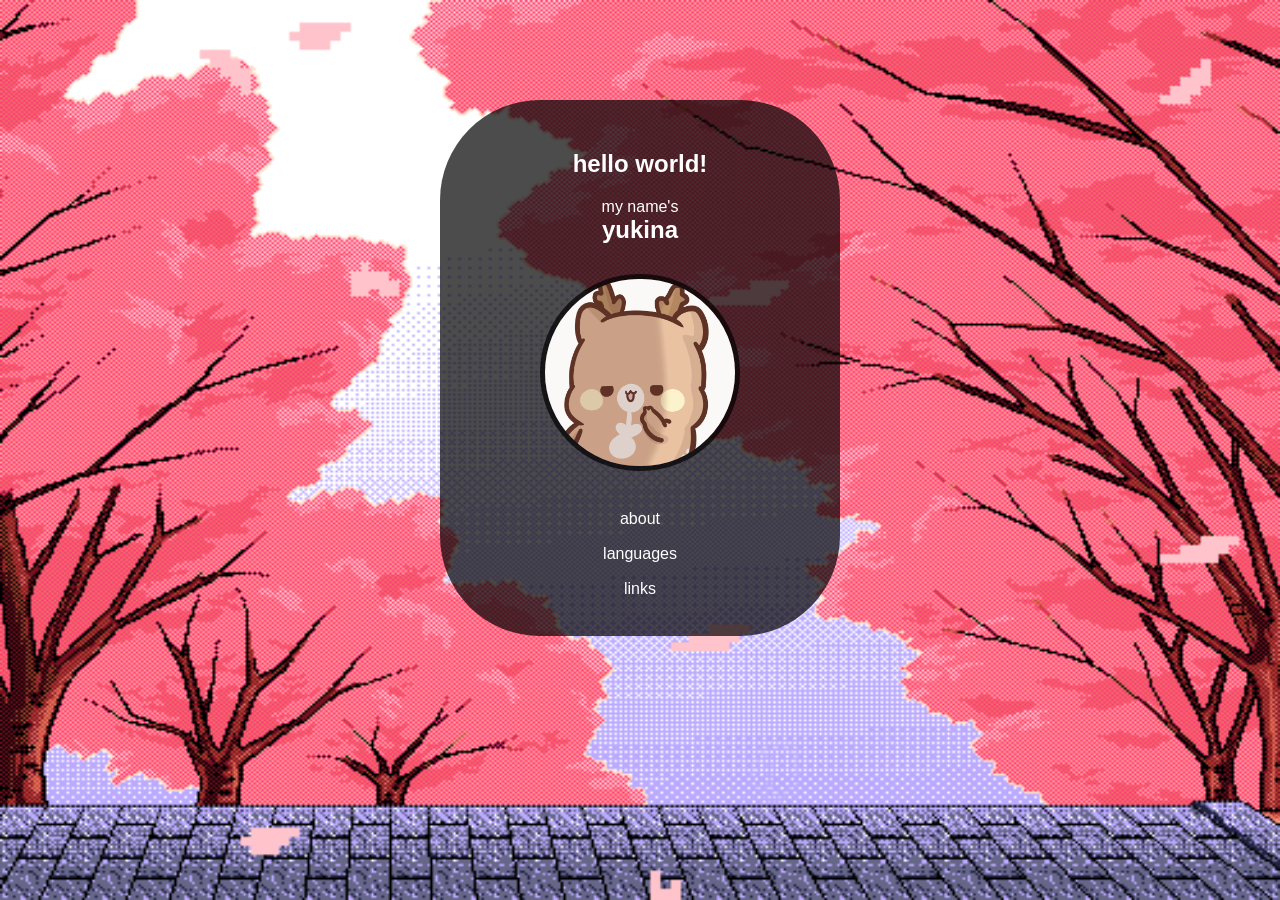
<file: index.html>
<!DOCTYPE html>
<html lang="en">
<head>
    <meta charset="UTF-8">
    <meta http-equiv="X-UA-Compatible" content="IE=edge">
    <meta name="viewport" content="width=device-width, initial-scale=1.0">
    <title>Portfolio</title>
    <link rel="stylesheet" href="./style.css">
    <style>
        @import url('https://fonts.googleapis.com/css2?family=Roboto:wght@300&display=swap');
    </style>
</head>
<body>
    <main>
        <nav>
            <div id="intro">
                <h1>hello world!</h1>
                <p>my name's</p>
                <h2>yukina</h2>
            </div>
            <img id="pfp" src="./assets/hello-there.gif" alt="animated gif of a cute animal">
            <ul>
                <li>
                    about
                    <ul>21</ul>
                    <ul>system development student @ senai</ul>
                    <ul>
                        <h5>currently studying</h5>
                    </ul>
                    <ul>c • html/css • java</ul>
                <li>
                    languages
                    <ul>english • português (BR) • tagalog* •</ul>
                    <ul>日本語* • 中文 (普通話)*</ul>
                    <ul>
                        <h6>*learning</h6>
                    </ul>
                </li>
                <li>
                    links
                    <ul>                        
                        <a href="https://github.com/ky00fu">
                            <img src="assets/social/github.png" alt="">
                        </a>
                    </ul>
                </li>
            </ul>
        </nav>
        </label>
    </main>
</body>
</html>
</file>
<file: style.css>
*
{
    margin: 0;
    padding: 0;
    box-sizing: border-box;
    font-family: Arial, Helvetica, sans-serif;
}

body
{
    background-image: url(assets/background/sakura.gif);
    background-size: 100vw 100vh;
    color: white;
    display: flex;
    font-size: 16px;
    flex-direction: column;
    align-items: center;
    margin-top: 100px;
}


#pfp
{
    border-radius: 100px;
    border: 5px solid rgba(0, 0, 0, 0.70);
    width: 200px;
    margin: 30px;
}

#intro
{
    display: flex;
    flex-direction: column;
    align-items: center;
}

#intro > h1
{
    margin: 20px;
}

#logo
{
    border-radius: 100px;
}

#info
{
    align-items: center;
    display: block;
    justify-content: space-between;
}

nav
{
    display: flex;
    flex-direction: column;
    text-align: center;
    background-color: rgba(0, 0, 0, 0.7);
    padding: 30px 70px;
    border-radius: 100px;
}

ul > li
{
    list-style: none;
    justify-content: space-around;
    line-height: 35px;
    /* this is what makes it so the padding doesn't move either */
    color: white;
    text-decoration: none;
}

li:hover
{
    list-style-image: url(assets/pointer.gif);
    list-style-position: inside;
    /* this is what makes the pointer closer to the list items */
    transition-duration: 240ms;
    align-items: center;
    font-size: 30px;
    font-weight: bold;
    cursor: pointer;
}

nav ul li ul
{
    display: none;
    font-weight: normal;
    font-style: italic;
    text-align: center;
    font-size: 14px;
    margin-top: 10px;
    margin-bottom: 10px;
    line-height: 15px;
}

nav ul li ul h5
{
    font-style: normal;
    margin-top: 20px;
}

nav ul li ul a img
{
    text-decoration: none;
    width: 30px;
    height: 30px;
}


nav ul li:hover ul
{
    display: block;
    cursor: default;
}
</file>
